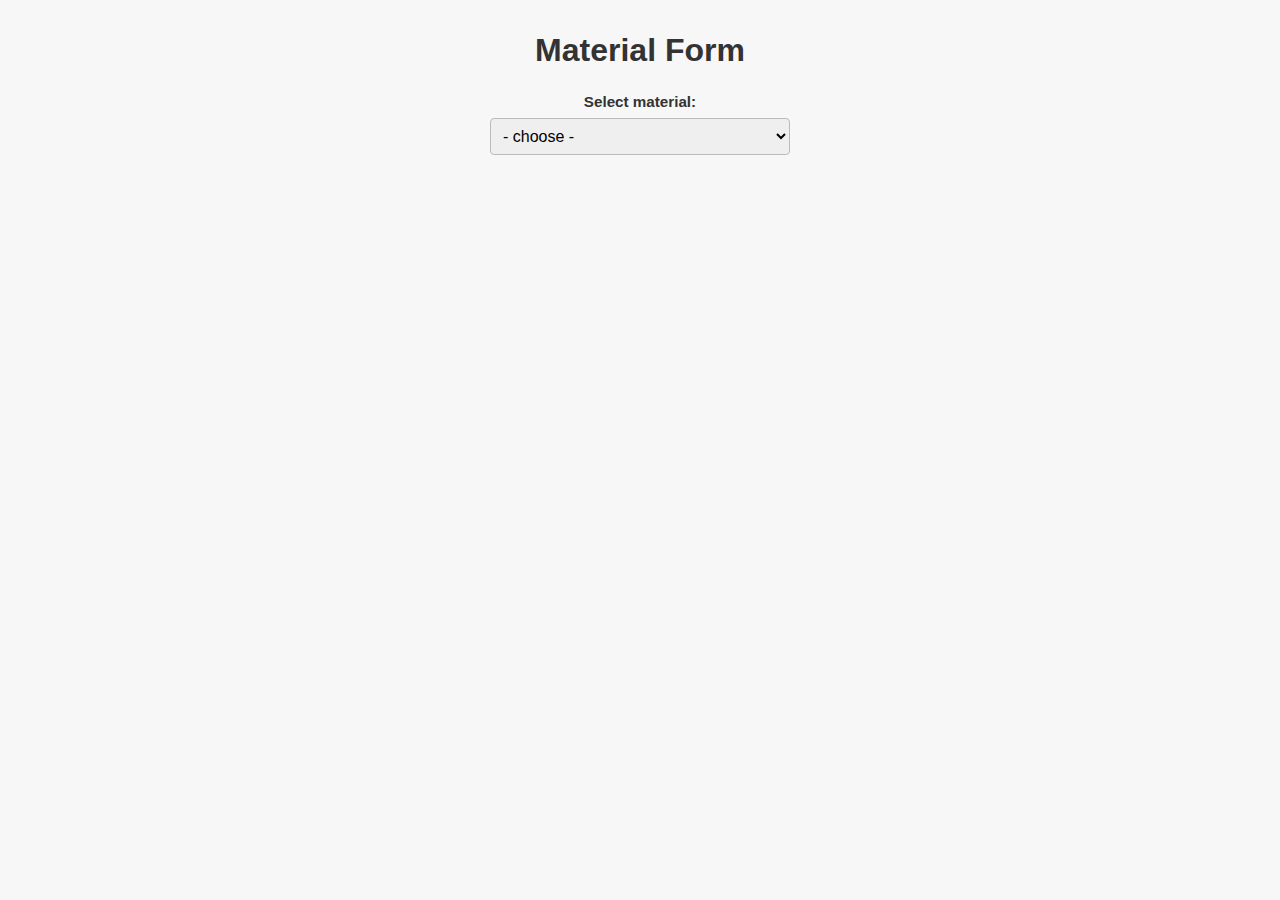
<file: index.html>
<!DOCTYPE html>
<html lang="en">
<head>
  <meta charset="UTF-8" />
  <title>Material Submission</title>
  <link rel="stylesheet" href="styles.css">
</head>
<body>
  <h1>Material Form</h1>

  <label for="material">Select material:</label>
  <select id="material">
    <option value=""> - choose - </option>
    <option value="MS-B14">MS-B14</option>
    <option value="MS-B19">MS-B19</option>
    <option value="MS-B21">MS-B21</option>
    <option value="MS-B41">MS-B41</option>
  </select>

  <form id="dynamic-form" style="display:none;">
    <div id="form-container"></div>
    <button type="submit">Submit</button>
  </form>

  <script src="materials.js"></script>
  <script src="script.js"></script>
</body>
</html>
</file>
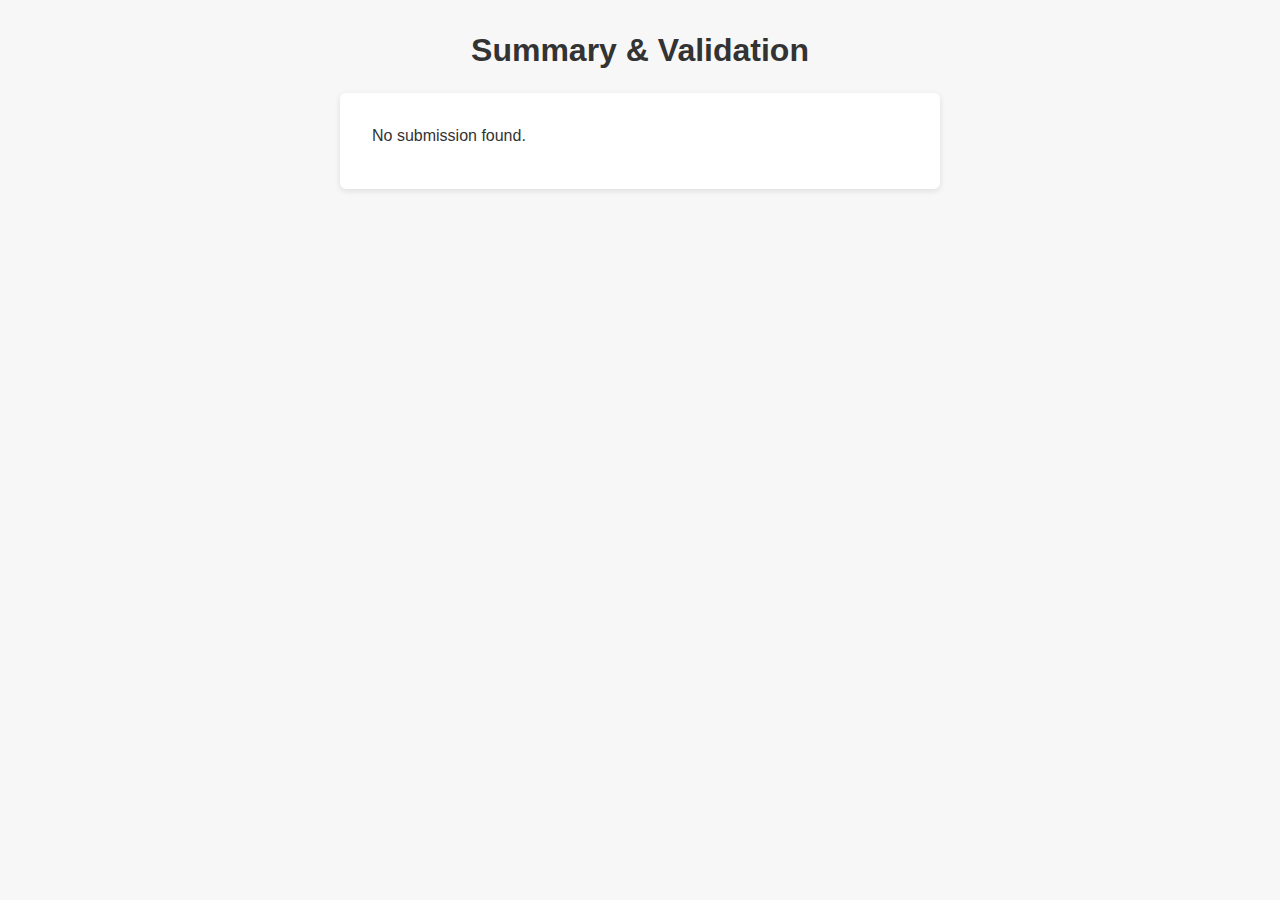
<file: summary.html>
<!DOCTYPE html>
<html lang="en">
<head>
  <meta charset="UTF-8" />
  <title>Submission Summary</title>
  <link rel="stylesheet" href="styles.css">
</head>
<body>
  <h1>Summary & Validation</h1>
  <div id="summary-container"></div>
  <script src="summary.js"></script>
</body>
</html>
</file>
<file: styles.css>
/* styles.css */

/* Global reset + box-sizing */
*,
*::before,
*::after {
  box-sizing: border-box;
  margin: 0;
  padding: 0;
}

/* Page background & font */
body {
  font-family: Arial, sans-serif;
  background-color: #f7f7f7;
  color: #333;
  padding: 2rem;
}

/* Form container */
form#dynamic-form {
  background: #fff;
  max-width: 600px;
  margin: 1rem auto;
  padding: 2rem;
  border-radius: 6px;
  box-shadow: 0 2px 6px rgba(0,0,0,0.1);
}

/* Fieldsets */
fieldset {
  border: 1px solid #ccc;
  border-radius: 4px;
  margin-bottom: 1.5rem;
  padding: 1rem 1.5rem;
}

legend {
  font-weight: bold;
  padding: 0 0.5rem;
  font-size: 1.1rem;
}

/* Labels & inputs */
label {
  display: block;
  margin-bottom: 0.75rem;
  font-size: 0.95rem;
}

input[type="number"],
input[type="text"],
select {
  width: 100%;
  padding: 0.5rem;
  border: 1px solid #bbb;
  border-radius: 4px;
  font-size: 1rem;
  margin-top: 0.25rem;
}

input[type="checkbox"],
input[type="radio"] {
  margin-right: 0.5rem;
  transform: scale(1.1);
}

/* Heat treatment sub-fields */
#ht-fields fieldset {
  margin-top: 1rem;
}

/* Submit button */
button[type="submit"] {
  background-color: #007bff;
  color: #fff;
  border: none;
  padding: 0.75rem 1.5rem;
  font-size: 1rem;
  border-radius: 4px;
  cursor: pointer;
  transition: background-color 0.2s ease;
}

button[type="submit"]:hover {
  background-color: #0056b3;
}

/* Summary container */
#summary-container {
  background: #fff;
  max-width: 600px;
  margin: 1rem auto;
  padding: 2rem;
  border-radius: 6px;
  box-shadow: 0 2px 6px rgba(0,0,0,0.1);
}

#summary-container h2 {
  margin-bottom: 1rem;
}

#summary-container p {
  margin-bottom: 0.6rem;
  line-height: 1.4;
}


/* Center the page title */
h1 {
  text-align: center;
  margin-bottom: 1.5rem;
}

/* Center the material selector label */
label[for="material"] {
  display: block;
  text-align: center;
  font-weight: bold;
  margin-bottom: 0.5rem;
}

/* Style and center the select dropdown */
#material {
  display: block;
  margin: 0 auto 2rem;
  padding: 0.5rem;
  font-size: 1rem;
  max-width: 300px;
  width: 100%;
  border: 1px solid #bbb;
  border-radius: 4px;
}
</file>
